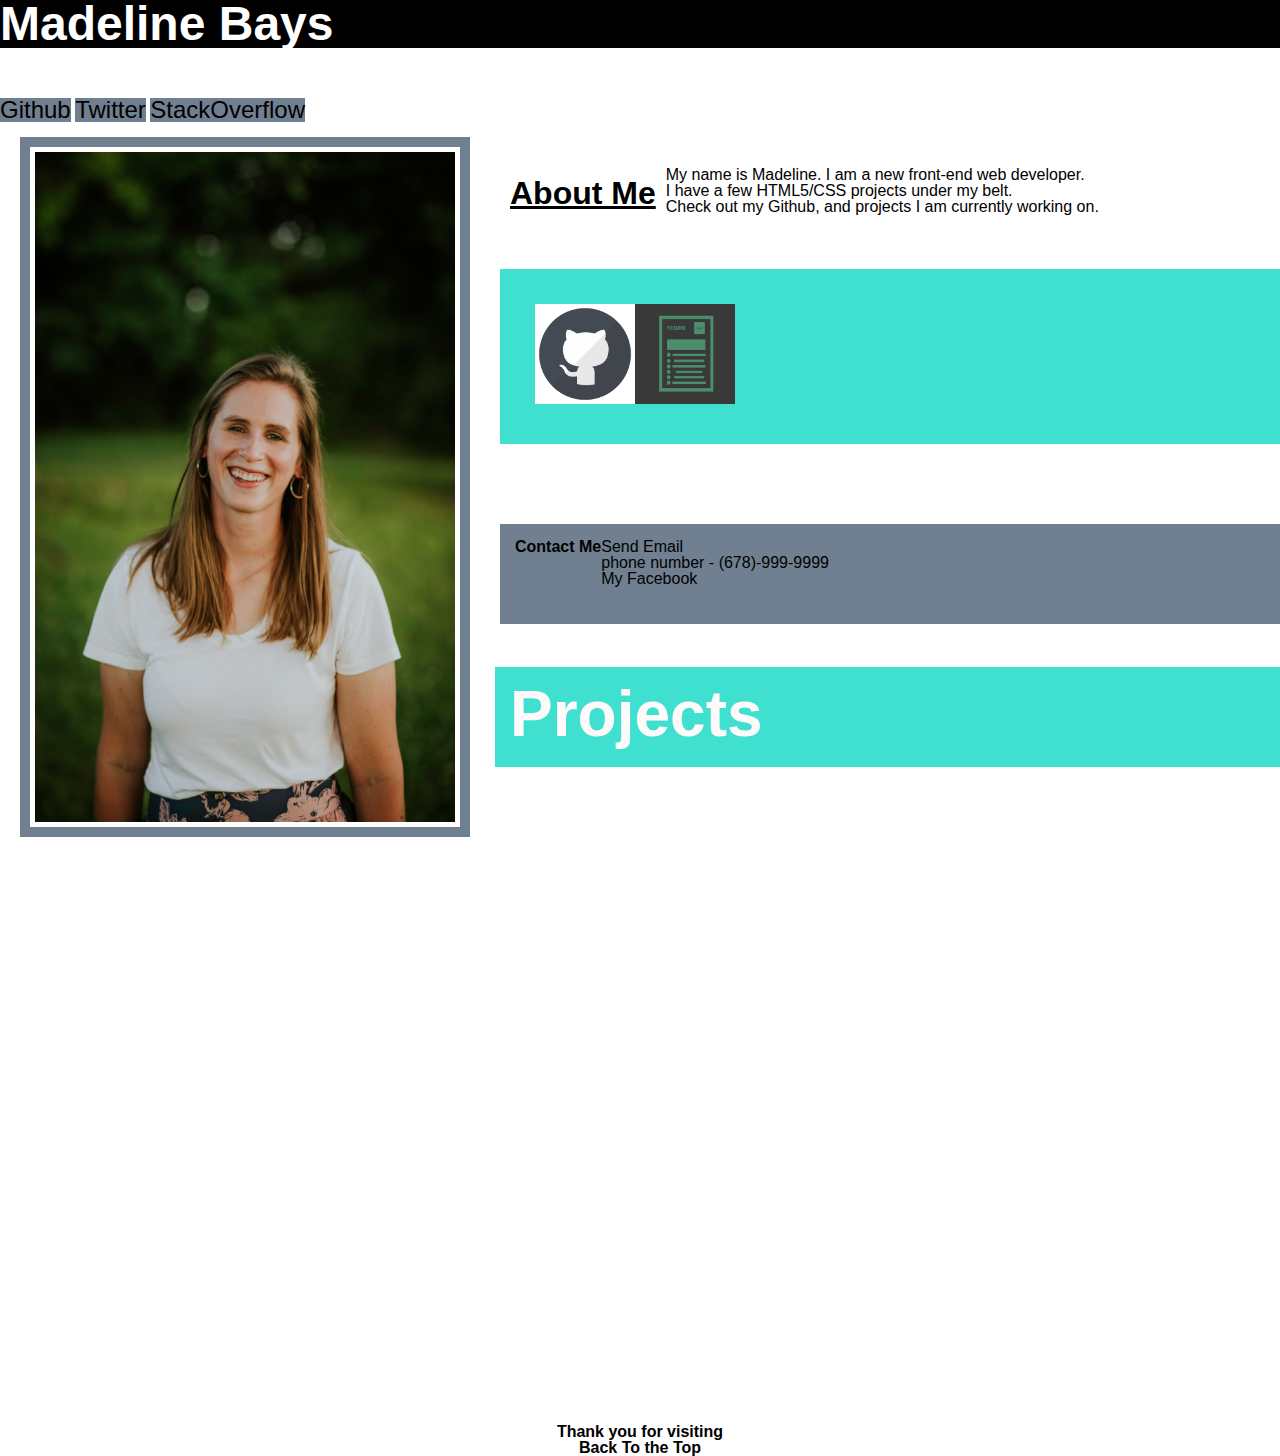
<file: index.html>
<!DOCTYPE html>
<html lang="en-US">

  <head>
      <meta charset="UTF-8">
      <title>Madeline Bays</title>
      <link rel=stylesheet href="reset.css">
      <link rel="stylesheet" href="style.css">
  </head> 
  <body>
    <a name="top"></a> 

  <div class="h1">
    <h1>Madeline Bays</h1>  
    </div>  
     <div class="nav">
       <ul>
         <li><a href="https://github.com/mbays08">Github</a></li>
         
         <li><a href="https://twitter.com/suitablemom">Twitter</a></li>
         
          <li><a href="https://stackoverflow.com/users/10840640/madeline-b">StackOverflow</a></li>
       </ul>
      </div>

<div class="myphoto">
</div>  

<div class="container1">
  <h2>About Me</h2>
  <p>My name is Madeline. I am a new front-end web developer.<br>
    I have a few HTML5/CSS projects under my belt.<br>
    Check out my Github, and projects I am currently working on.
  </p>
</div>

  <div class="container2">
 
  <a href="https://github.com/mbays08"><img alt="git" src="media/github-g921aefdb5_640.png" width="100" height="100"></a>
  <a href="resume.html"><image alt="resume" src="media/resume-g9a01b9623_640.png" width="100" height="100"></image></a>
  
</div>

<div class="container3">
  <h4>Contact Me</h4>
  <ul>
    <li><a href = "mailto: mbays207@gmail.com">Send Email</a>
      <li><p>phone number - (678)-999-9999</p>
        <li><a href="www.facebook.com">My Facebook</a>
        </li>
      </li>
    </li>
  </ul>

<div class="container4">
  <h5>Projects</h5>
</div>

</div>
</body>
<footer>
<h3>Thank you for visiting</h3>
<h4><a href="#top">Back To the Top</a></h4>
</footer>

  
</html>
</file>
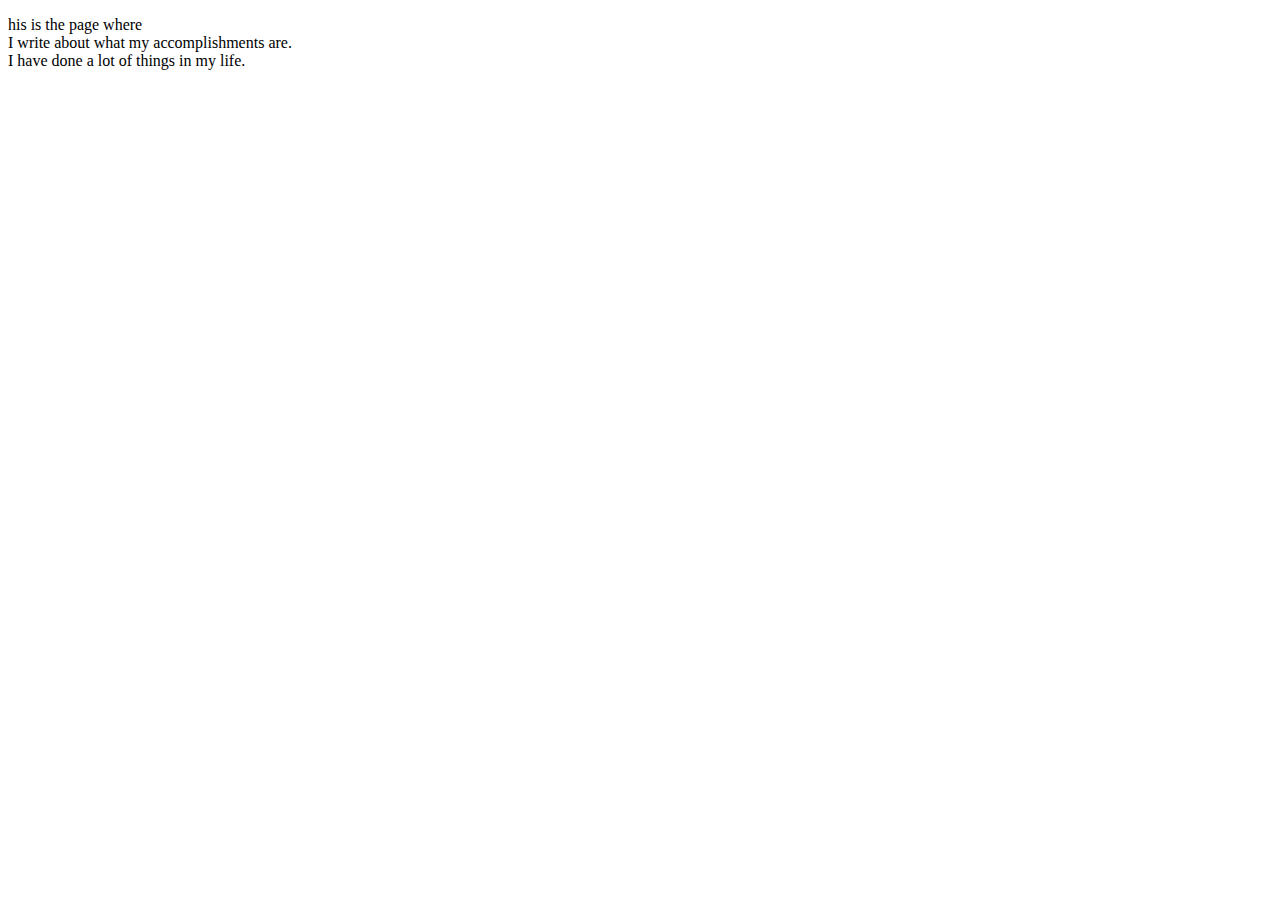
<file: resume.html>
<!DOCTYPE html>
<html lang="en-US">

  <head>
      <meta charset="UTF-8">
      <title>Resume</title>
      <link rel="stylesheet" href="style2.css">
  
      <p>his is the page where <br>
    I write about what my accomplishments are. <br>
    I have done a lot of things in my life.<br></p>
  
    </head>
</file>
<file: style.css>
h1 {
background-color: black;
color: white;
font-size: 48px;
position: sticky;
display: flex;
align-self: flex-start;
}

h2{
font-size: 32px;

text-decoration: underline;
padding: 10px;
}

body{
font-family: Arial, Helvetica, sans-serif;
font-size: 16px;
}

.nav ul li {
    display:inline-flex;
    flex-wrap: wrap;
    position: sticky
    font-family: Arial, Helvetica, sans-serif;
    font-size: 24px;
    margin-top: 50px;
    background-color: slategray;
}

p {
    font-family: Arial, Helvetica, sans-serif;
    font-size: 16px;
   
}



.myphoto {
content: url(media/IMG_0859.jpg);
display: flex;
flex-shrink: inherit;
padding: 5px;
width: 450px;
height: 700px;
margin-left: 20px;
margin-top: 15px;
border: 10px solid slategray;
}

.container1 {
    display: flex;
    flex-wrap: wrap;
    margin-left: 500px;
    margin-top: -670px;
    
}

.container ul li a{
    display: flex
}
.container2 {
    text-align: left;
    display: flex;
    flex-wrap: wrap;
    width: 100%;
    height: 175px;
    margin-left: 500px;
    margin-top: 50px;
    background-color: turquoise;
    padding: 35px;

}

.container3 {
width: 100%;
height: 100px; 
text-align: left;
display: flex;
flex-wrap: wrap;
margin-left: 500px;
margin-top: 80px;
background-color: slategray;
padding: 15px;
}

.container4 {
color: snow;
font-size: 64px;
width: 100%;
height: 100px; 
text-align: left ;
display: flex;
flex-wrap: wrap;
margin-left: -20px;
margin-top: 80px;
background-color: turquoise;
padding: 15px;
}

footer {
display: block;
text-align: center;
margin-top: 800px;
}
</file>
<file: style2.css>
/p::before {content: "T";
font-size: 50px;
font-weight: bold;
color: firebrick;
}
</file>
